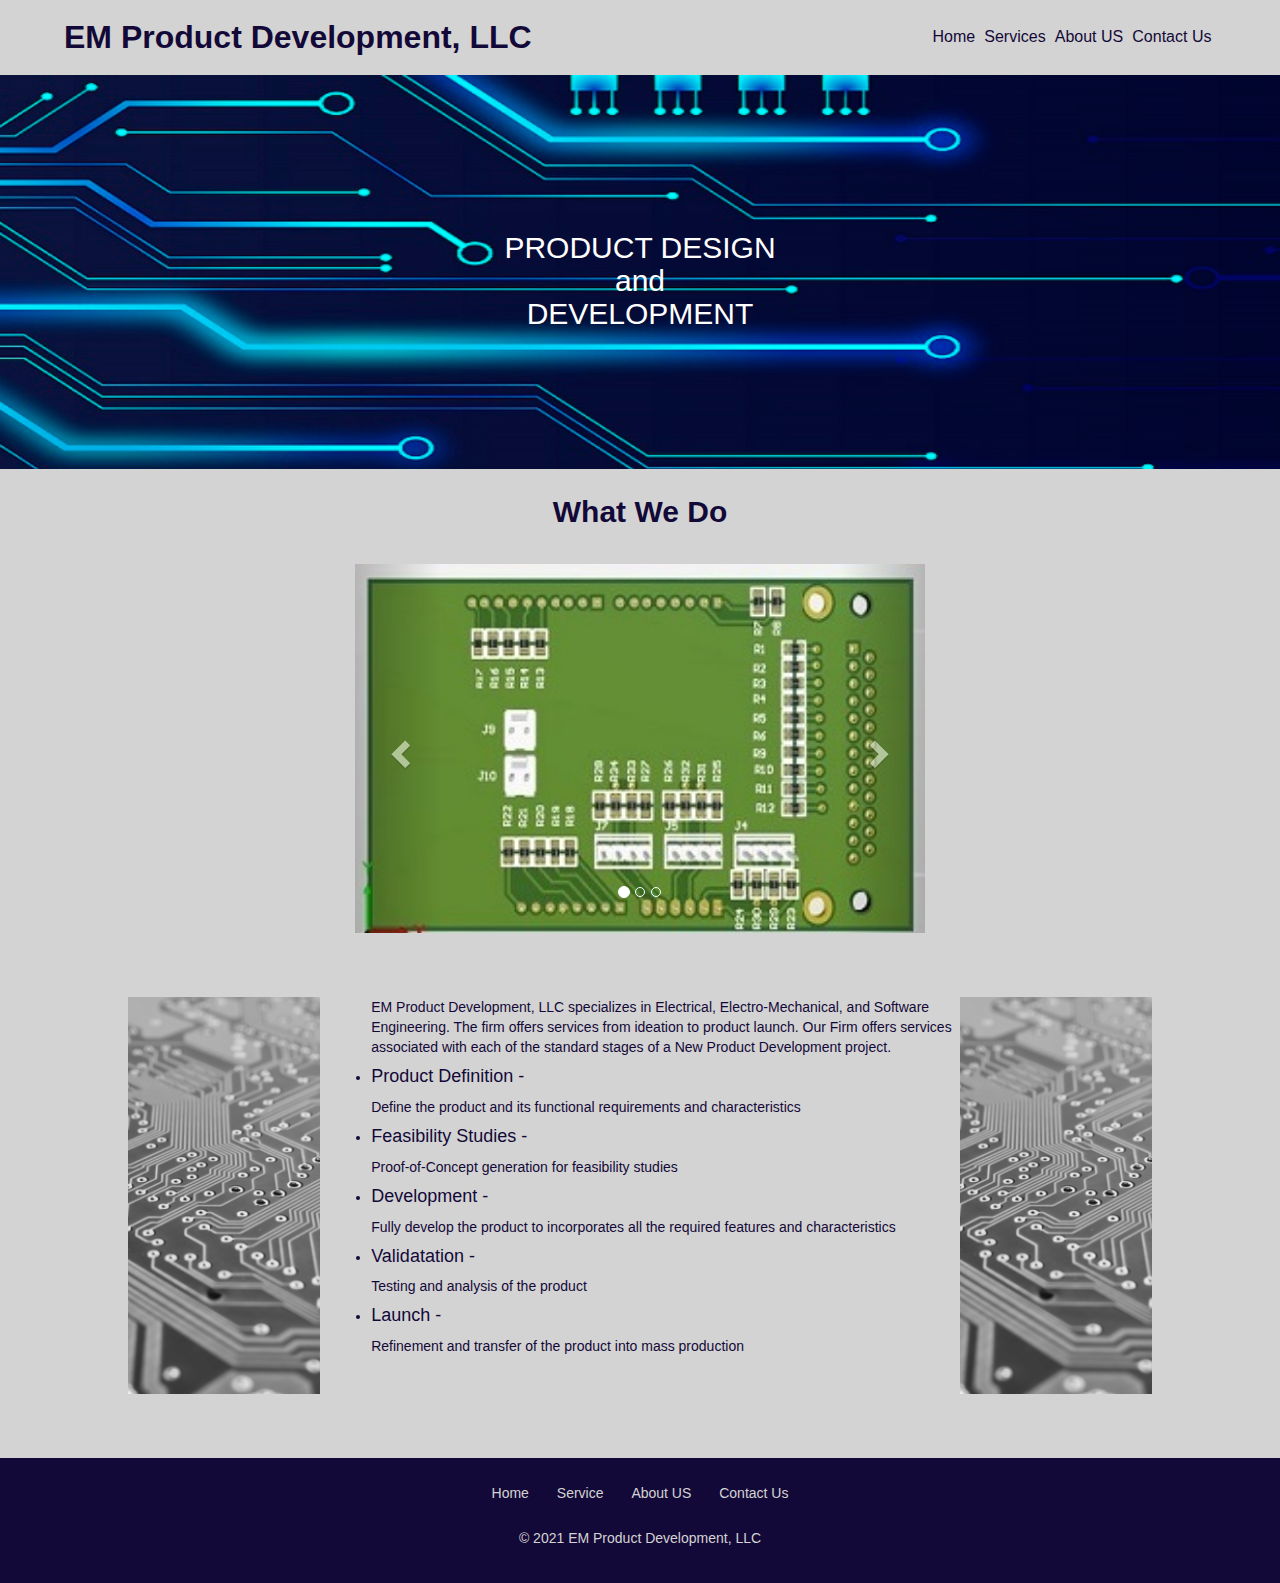
<file: index.html>
<!DOCTYPE html>
<html lang="en">
  <head>
    <meta charset="UTF-8" />
    <meta http-equiv="X-UA-Compatible" content="IE=edge" />
    <meta name="viewport" content="width=device-width, initial-scale=1.0" />
    <title>EM Product Development,LLC</title>
    <link rel="stylesheet" href="./CSS/style.css" />
    <link
      rel="stylesheet"
      href="https://maxcdn.bootstrapcdn.com/bootstrap/3.4.1/css/bootstrap.min.css"
    />
    <link rel="stylesheet" href="./CSS/style.css" />
    <script src="https://ajax.googleapis.com/ajax/libs/jquery/3.5.1/jquery.min.js"></script>
    <script src="https://maxcdn.bootstrapcdn.com/bootstrap/3.4.1/js/bootstrap.min.js"></script>
  </head>
  <body>
    <header class="header">
      EM Product Development, LLC
      <nav class="header-navigation">
        <a href="./index.html" class="header-nav-link">Home</a>
        <a href="./engservices.html" class="header-nav-link">Services</a>
        <a href="./aboutus.html" class="header-nav-link">About US</a>
        <a href="./contactus.html" class="header-nav-link">Contact Us</a>
      </nav>
    </header>
    <main>
      <section class="main-banner">
        <h2>
          PRODUCT DESIGN<br />
          and <br />
          DEVELOPMENT<br />
        </h2>
      </section>

      <section class="ideation">
        <h2 class="ideation-heading">What We Do</h2>

        <div class="container" id="myMainContainer">
          <div
            id="myCarousel"
            class="carousel slide"
            data-ride="carousel"
            style="width: 50%"
          >
            <!-- Indicators -->

            <ol class="carousel-indicators">
              <li
                data-target="#myCarousel"
                data-slide-to="0"
                class="active"
              ></li>
              <li data-target="#myCarousel" data-slide-to="1"></li>
              <li data-target="#myCarousel" data-slide-to="2"></li>
            </ol>

            <!--   Wrapper for slides -->
            <div class="carousel-inner">
              <div class="item active">
                <img
                  class="ideation-image-block"
                  src="./IMAGE/PCBImage2.JPG"
                  alt="Custom Arduino Shield"
                  style="width: 100%"
                />
              </div>

              <div class="item">
                <img
                  class="ideation-image-block"
                  src="./IMAGE/SoftwareDev.PNG"
                  alt="Software Project"
                  style="width: 100%"
                />
              </div>

              <div class="item">
                <img
                  src="./IMAGE/PCBImage.JPG"
                  alt="GPIO Carrier Board"
                  style="width: 100%"
                />
              </div>
            </div>

            <!-- Left and right controls-->
            <a
              class="left carousel-control"
              href="#myCarousel"
              data-slide="prev"
            >
              <span class="glyphicon glyphicon-chevron-left"></span>
              <span class="sr-only">Previous</span>
            </a>
            <a
              class="right carousel-control"
              href="#myCarousel"
              data-slide="next"
            >
              <span class="glyphicon glyphicon-chevron-right"></span>
              <span class="sr-only">Next</span>
            </a>
          </div>
        </div>

        <div class="ideation-text-block">
          <div class="image-sideboards">
            <img src="./IMAGE/circuitboardsides.PNG" alt="Circuit Boards" />
          </div>
          <div class="ideation-text-block-text">
            <p class="ideation-text-block-p">
              EM Product Development, LLC specializes in Electrical,
              Electro-Mechanical, and Software Engineering. The firm offers
              services from ideation to product launch. Our Firm offers services
              associated with each of the standard stages of a New Product
              Development project.
            </p>

            <ul class="ideation-text-block-list">
              <li>
                <h4>Product Definition -</h4>
                Define the product and its functional requirements and
                characteristics
              </li>
              <li>
                <h4>Feasibility Studies -</h4>
                Proof-of-Concept generation for feasibility studies
              </li>
              <li>
                <h4>Development -</h4>
                Fully develop the product to incorporates all the required
                features and characteristics
              </li>
              <li>
                <h4>Validatation -</h4>
                Testing and analysis of the product
              </li>
              <li>
                <h4>Launch -</h4>
                Refinement and transfer of the product into mass production
              </li>
            </ul>
          </div>
          <div class="image-sideboards1">
            <img src="./IMAGE/circuitboardsides.PNG" alt="Circuit Boards" />
          </div>
        </div>
      </section>
    </main>
    <footer class="footer">
      <nav class="footer-navigation">
        <a href="#" class="footer-nav-link">Home</a>
        <a href="./engservices.html" class="footer-nav-link">Service</a>
        <a href="./aboutus.html" class="footer-nav-link">About US</a>
        <a href="./contactus.html" class="footer-nav-link">Contact Us</a>
      </nav>
      <p>&copy; 2021 EM Product Development, LLC</p>
    </footer>
  </body>
</html>
</file>
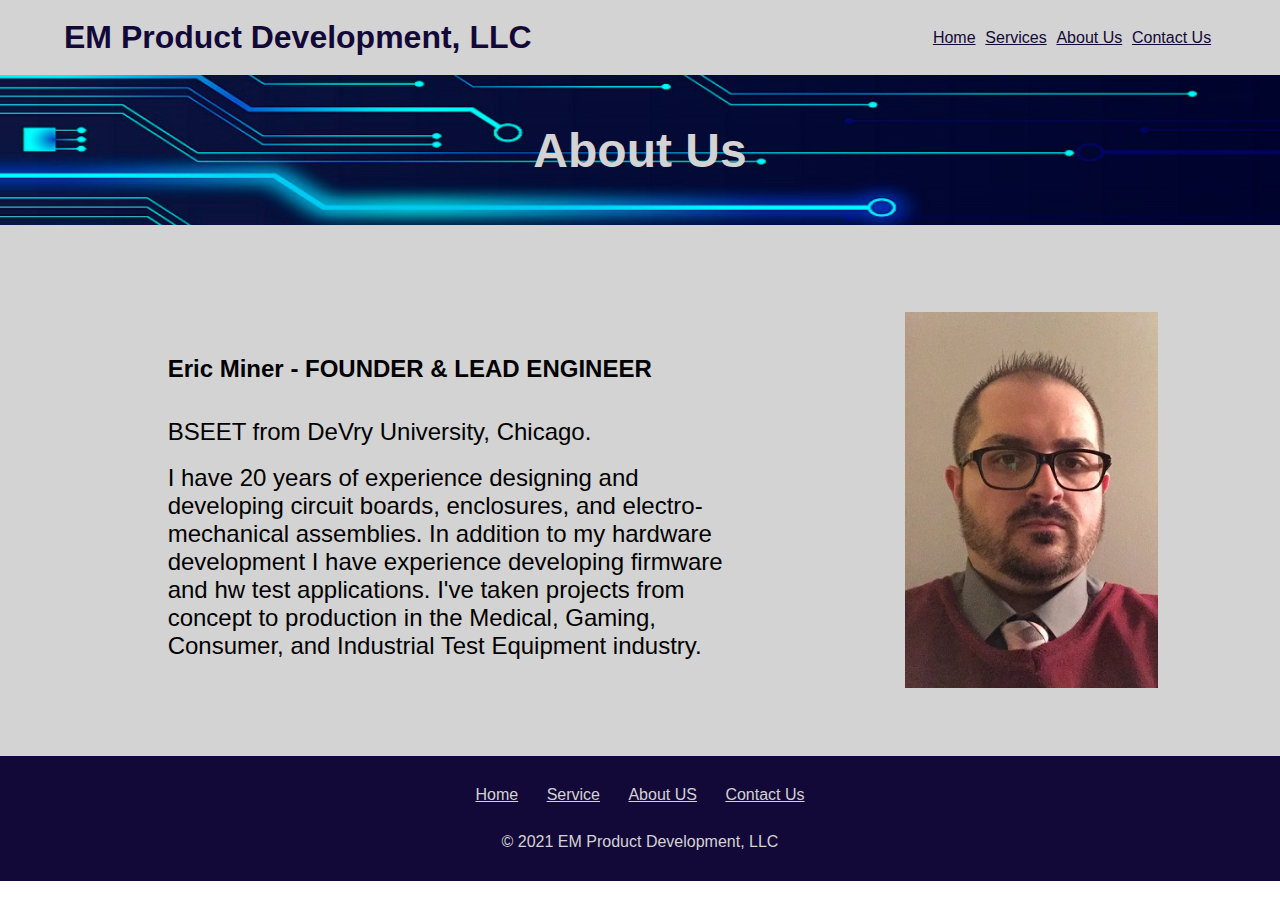
<file: aboutus.html>
<!DOCTYPE html>
<html lang="en">
  <head>
    <meta charset="UTF-8" />
    <meta http-equiv="X-UA-Compatible" content="IE=edge" />
    <meta name="viewport" content="width=device-width, initial-scale=1.0" />
    <title>EM Product Development,LLC</title>
    <link rel="stylesheet" href="./CSS/style.css" />
  </head>
  <body>
    <header class="header">
      EM Product Development, LLC
      <nav class="header-navigation">
        <a href="./index.html" class="header-nav-link">Home</a>
        <a href="./engservices.html" class="header-nav-link">Services</a>
        <a href="#" class="header-nav-link">About Us</a>
        <a href="./contactus.html" class="header-nav-link">Contact Us</a>
      </nav>
    </header>
    <main>
      <div class="services-main-banner">
        <h2>About Us</h2>
      </div>
      <div class="aboutus-container">
        <div class="aboutus-child">
          <br />
          <p class="aboutus-p-h">Eric Miner - FOUNDER & LEAD ENGINEER</p>
          <p class="aboutus-p">BSEET from DeVry University, Chicago.</p>
          <br />
          <p class="aboutus-p">
            I have 20 years of experience designing and developing circuit
            boards, enclosures, and electro-mechanical assemblies. In addition
            to my hardware development I have experience developing firmware and
            hw test applications. I've taken projects from concept to production
            in the Medical, Gaming, Consumer, and Industrial Test Equipment
            industry.
          </p>
        </div>
        <div class="aboutus-child">
          <img
            src="./IMAGE/FOUNDER_LEAD-ENGINEER.JPG"
            alt="PHOTO OF ERIC MINER"
            class="aboutus-image"
          />
        </div>
      </div>
    </main>
    <footer class="footer">
      <nav class="footer-navigation">
        <a href="./index.html" class="footer-nav-link">Home</a>
        <a href="./engservices.html" class="footer-nav-link">Service</a>
        <a href="#" class="footer-nav-link">About US</a>
        <a href="./contactus.html" class="footer-nav-link">Contact Us</a>
      </nav>
      <p>&copy; 2021 EM Product Development, LLC</p>
    </footer>
  </body>
</html>
</file>
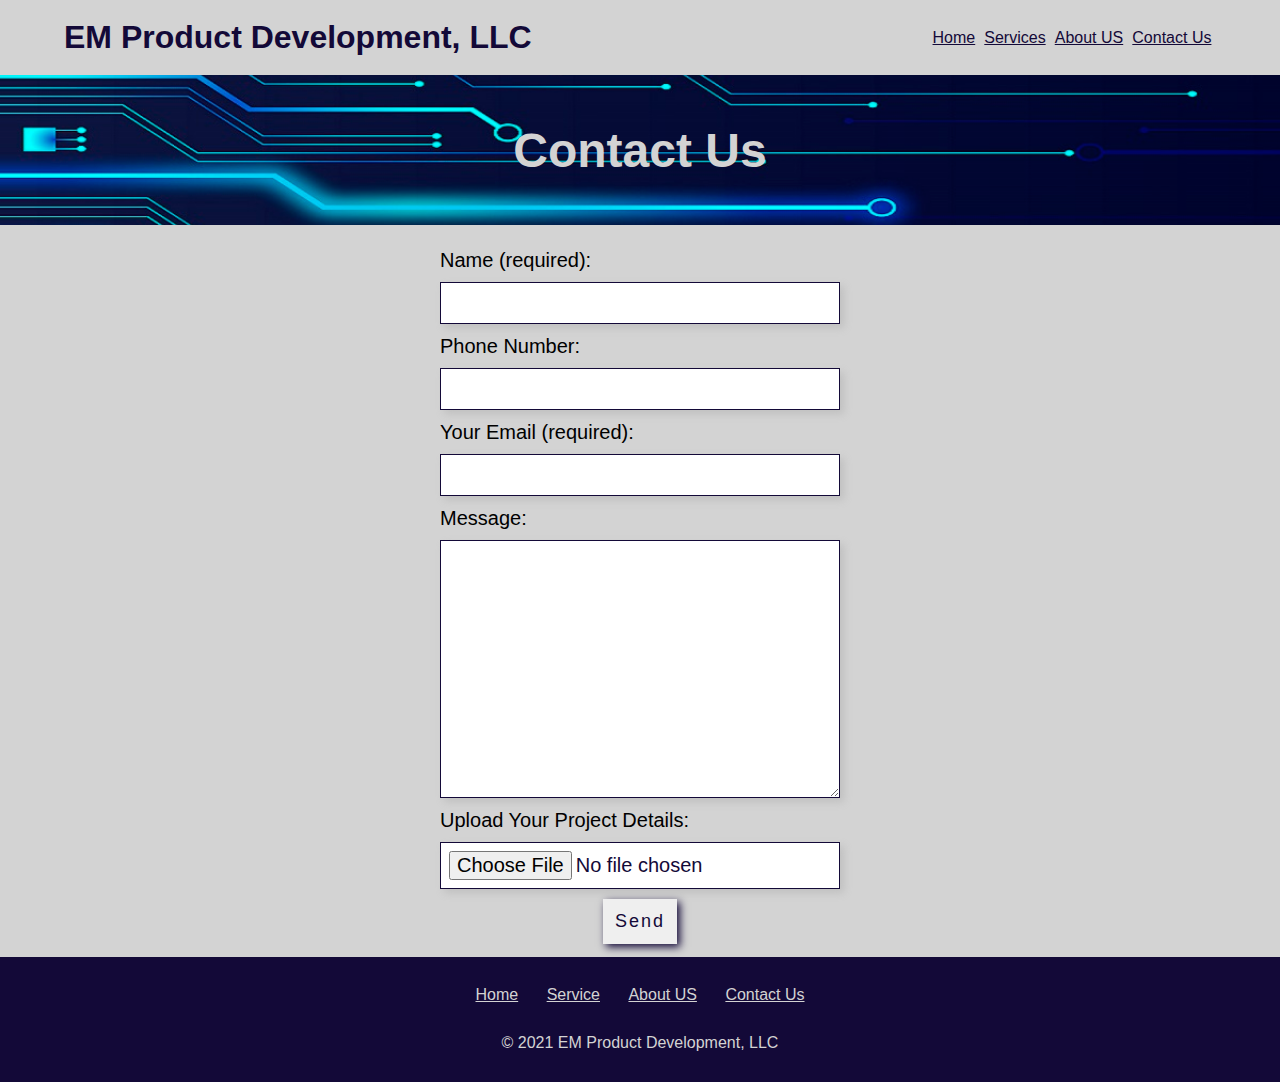
<file: contactus.html>
<!DOCTYPE html>
<html lang="en">
  <head>
    <meta charset="UTF-8" />
    <meta http-equiv="X-UA-Compatible" content="IE=edge" />
    <meta name="viewport" content="width=device-width, initial-scale=1.0" />
    <title>EM Product Development,LLC</title>
    <link rel="stylesheet" href="./CSS/style.css" />
  </head>
  <body>
    <header class="header">
      EM Product Development, LLC
      <nav class="header-navigation">
        <a href="./index.html" class="header-nav-link">Home</a>
        <a href="./engservices.html" class="header-nav-link">Services</a>
        <a href="./aboutus.html" class="header-nav-link">About US</a>
        <a href="#" class="header-nav-link">Contact Us</a>
      </nav>
    </header>
    <main>
      <section class="contact-us-main-banner">
        <h2>Contact Us</h2>
      </section>

      <!-- modify this form HTML and place wherever you want your form -->
      <form
        action="https://formspree.io/f/mpzkzkve"
        class="contactus-form"
        method="POST"
        enctype="multipart/form-data"
      >
        <label>
          Name (required):<br />
          <input type="text" name="name" required />
        </label>

        <label>
          Phone Number:<br />
          <input type="tel" name="phone" />
        </label>

        <label>
          Your Email (required):<br />
          <input type="email" name="_replyto" required />
        </label>

        <label>
          Message:<br />
          <textarea name="message" id="message" cols="30" rows="10" required>
          </textarea>
        </label>

        <label>
          Upload Your Project Details:<br />
          <input type="file" name="upload" />
        </label>
        <button type="submit">Send</button>
      </form>
    </main>
    <footer class="footer">
      <nav class="footer-navigation">
        <a href="#" class="footer-nav-link">Home</a>
        <a href="./engservices.html" class="footer-nav-link">Service</a>
        <a href="./aboutus.html" class="footer-nav-link">About US</a>
        <a href="#" class="footer-nav-link">Contact Us</a>
      </nav>
      <p>&copy; 2021 EM Product Development, LLC</p>
    </footer>
  </body>
</html>
</file>
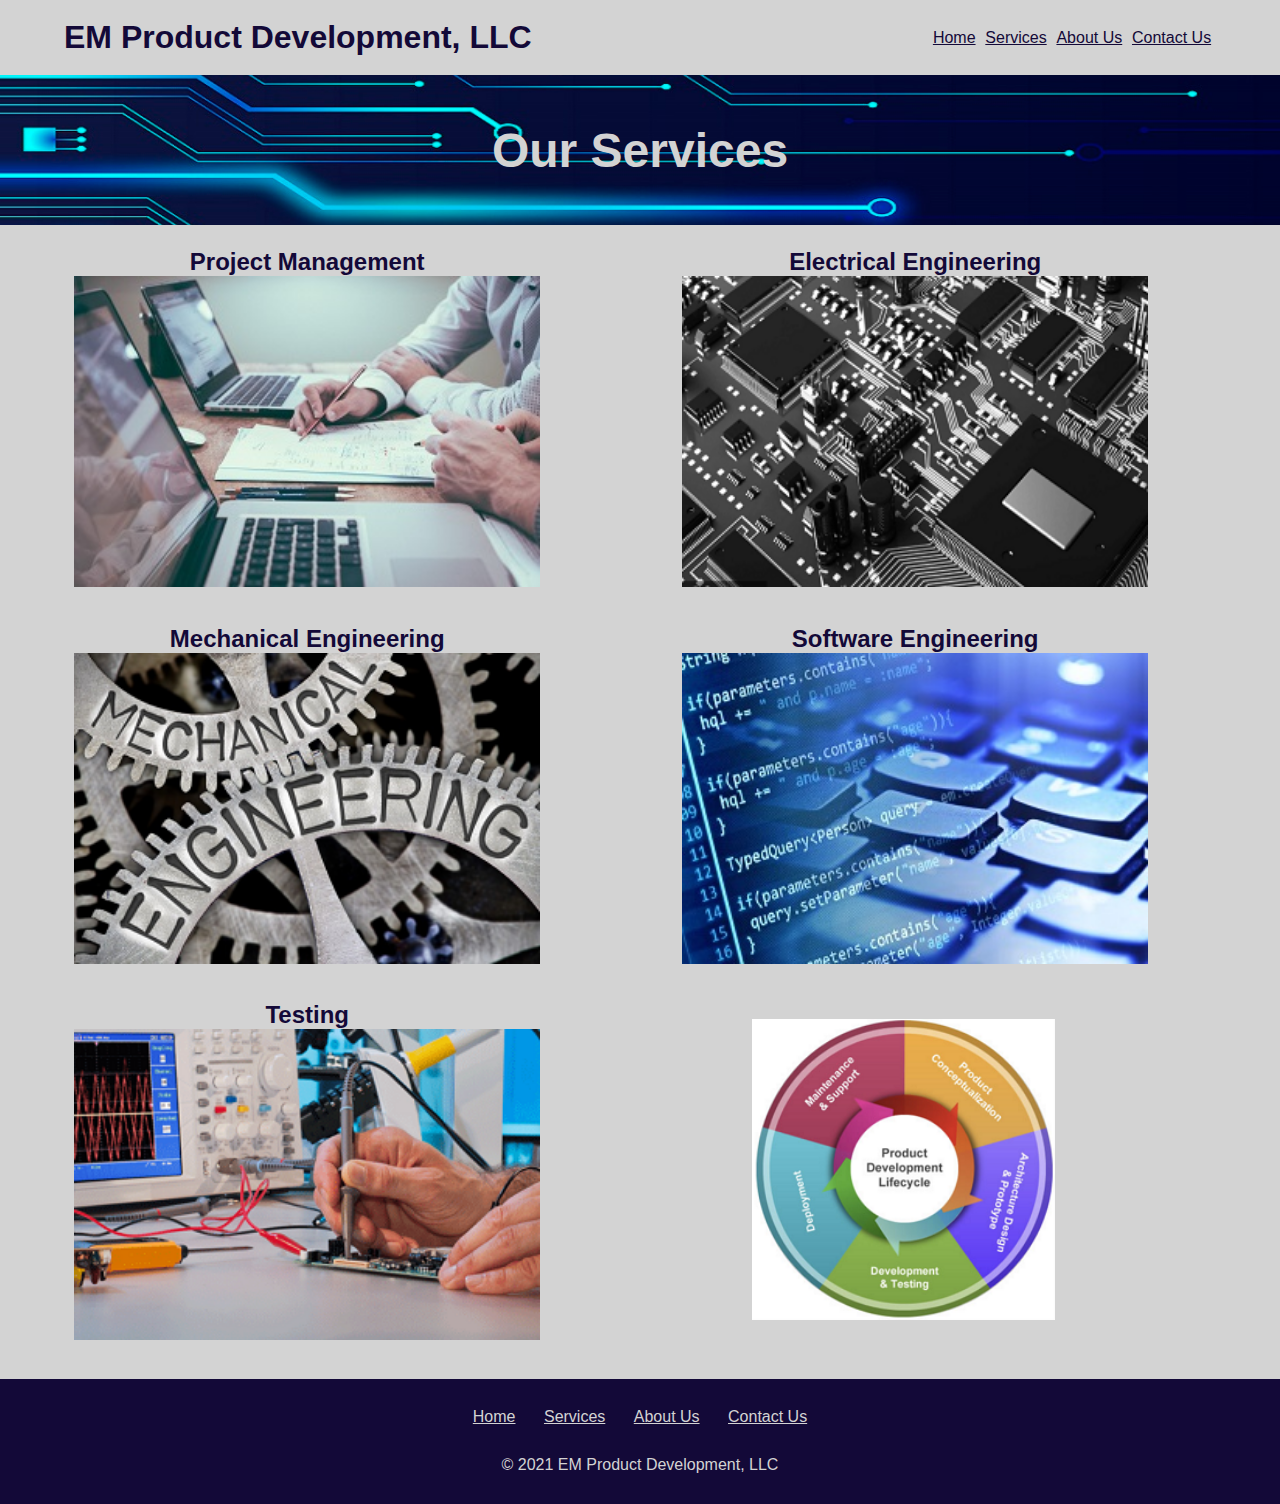
<file: engservices.html>
<!DOCTYPE html>
<html lang="en">
  <head>
    <meta charset="UTF-8" />
    <meta http-equiv="X-UA-Compatible" content="IE=edge" />
    <meta name="viewport" content="width=device-width, initial-scale=1.0" />
    <title>EM Product Development,LLC</title>
    <link rel="stylesheet" href="./CSS/style.css" />
  </head>
  <body>
    <header class="header">
      EM Product Development, LLC
      <nav class="header-navigation">
        <a href="./index.html" class="header-nav-link">Home</a>
        <a href="#" class="header-nav-link">Services</a>
        <a href="./aboutus.html" class="header-nav-link">About Us</a>
        <a href="./contactus.html" class="header-nav-link">Contact Us</a>
      </nav>
    </header>
    <main>
      <div class="services-main-banner">
        <h2>Our Services</h2>
      </div>
      <div class="grid-container">
        <div class="grid-child">
          <p class="grid-child-p">Project Management</p>
          <img
            src="./IMAGE/projectmanagement.jpg"
            alt="Project Planning Image"
            class="grid-child-image"
          />
          <div class="grid-child-overlay">
            <div class="grid-child-ul">
              <ul>
                <li>Requirements Definition</li>
                <li>Budget Planning</li>
                <li>Scheduling</li>
                <li>Product Research</li>
                <li>Production Transfer</li>
              </ul>
            </div>
          </div>
        </div>

        <div class="grid-child">
          <p class="grid-child-p">Electrical Engineering</p>
          <img
            src="./IMAGE/electricalengineeringservices.PNG"
            alt="Circuits"
            class="grid-child-image"
          />
          <div class="grid-child-overlay">
            <div class="grid-child-ul">
              <ul>
                <li>Circuit Design</li>
                <li>Component Selection</li>
                <li>Schematic Capture</li>
                <li>Circuit Simulation</li>
                <li>PCB Layout</li>
                <li>EOL Modifications</li>
                <li>Cable Harness Design</li>
              </ul>
              <br />
              <p>CAD Tools (Altium, KiCAD, Solidworks Electrical)</p>
            </div>
          </div>
        </div>

        <div class="grid-child">
          <p class="grid-child-p">Mechanical Engineering</p>
          <img
            src="./IMAGE/mechanicalengineeringservices.PNG"
            alt="Gears"
            class="grid-child-image"
          />
          <div class="grid-child-overlay">
            <div class="grid-child-ul">
              <ul>
                <li>Enclosure Design</li>
                <li>Assembly Design</li>
                <li>3D Modeling</li>
                <li>Prototyping</li>
                <li>On-site 3D printing</li>
              </ul>
              <br />
              <p>CAD Tools (Solidworks 2D/3D)</p>
            </div>
          </div>
        </div>

        <div class="grid-child">
          <p class="grid-child-p">Software Engineering</p>
          <img
            src="./IMAGE/swimages.jpg"
            alt="Code and Keyboard Keys"
            class="grid-child-image"
          />
          <div class="grid-child-overlay">
            <div class="grid-child-ul">
              <ul>
                <li>Firmware - PIC8,PIC16,PIC32,STM8,ARDUINO</li>
                <li>Manufacturing Functional Testing Applications</li>
                <li>Application Development</li>
                <li>Web Development - Coming Soon !</li>
              </ul>
              <br />
              <p>Languages (C/C++, Arduino, Java, HTML5/CSS)</p>
            </div>
          </div>
        </div>

        <div class="grid-child">
          <p class="grid-child-p">Testing</p>
          <img
            src="./IMAGE/circuitboardtesting.png"
            alt="Oscilloscope and Circuit Board"
            class="grid-child-image"
          />
          <div class="grid-child-overlay">
            <div class="grid-child-ul">
              <ul>
                <li>Hardware Bring-Up</li>
                <li>Design Validation</li>
                <li>Compliance Testing</li>
                <li>Manufacturing Testing</li>
              </ul>
            </div>
          </div>
        </div>

        <div class="grid-child">
          <br />
          <img
            src="./IMAGE/productdevelopmentlifecycle.png"
            alt="Oscilloscope and Circuit Board"
            class="grid-child-image2"
          />
        </div>
      </div>
    </main>
    <footer class="footer">
      <nav class="footer-navigation">
        <a href="./index.html" class="footer-nav-link">Home</a>
        <a href="#" class="footer-nav-link">Services</a>
        <a href="./aboutus.html" class="footer-nav-link">About Us</a>
        <a href="./contactus.html" class="footer-nav-link">Contact Us</a>
      </nav>
      <p>&copy; 2021 EM Product Development, LLC</p>
    </footer>
  </body>
</html>
</file>
<file: CSS/style.css>
html {
  box-sizing: border-box;
  font-family: "Trebuchet MS", "Lucida Sans Unicode", "Lucida Grande",
    "Lucida Sans", Arial, sans-serif;
}
*,
*:before,
*:after {
  box-sizing: inherit;
  margin: 0;
  padding: 0;
}

/* CSS for index.html */
.header {
  background-color: lightgray;
  font-family: "Trebuchet MS", "Lucida Sans Unicode", "Lucida Grande",
    "Lucida Sans", Arial, sans-serif;
  color: rgb(19, 9, 56);
  height: 75px;
  display: flex;
  flex-direction: row;
  justify-content: space-between;
  align-items: center;
  padding-left: 5%;
  padding-right: 5%;
  font-size: xx-large;
  font-weight: bolder;
}

.header-navigation {
  font-family: "Trebuchet MS", "Lucida Sans Unicode", "Lucida Grande",
    "Lucida Sans", Arial, sans-serif;
  display: flex;
  flex-basis: 25%;
  justify-content: flex-end;
  justify-content: space-around;
  font-size: medium;
  font-weight: normal;
}

.header-nav-link {
  color: rgb(19, 9, 56);
}

.ideation {
  background-color: lightgray;
  margin-top: -2%;
  color: rgb(19, 9, 56);
}

.ideation-text-block {
  display: flex;
  flex-direction: row;
  padding-top: 5%;
  padding-left: 10%;
  padding-right: 10%;
  padding-bottom: 5%;
}

.image-sideboards {
  justify-content: flex-start;
}

.image-sideboards1 {
  justify-content: flex-end;
}

.ideation-text-block-text {
  justify-content: left;
  padding-left: 5%;
}

.ideation-text-block-list {
  text-align: left;
}

.ideation-text-block-p {
  text-align: left;
}

.ideation-heading {
  padding-top: 2%;
  padding-bottom: 2%;
  text-align: center;
  color: rgb(19, 9, 56);
  font-family: "Trebuchet MS", "Lucida Sans Unicode", "Lucida Grande",
    "Lucida Sans", Arial, sans-serif;
  font-weight: bolder;
}

#myMainContainer {
  display: flex;
  flex-direction: row;
  justify-content: center;
}

.main-banner {
  height: 400px;
  background-color: cornflowerblue;
  background: url(../IMAGE/ban_placeholder.jpg);
  background-size: cover;
  background-position: center;
  color: white;
  display: flex;
  flex-direction: row;
  align-items: center;
  justify-content: center;
  text-align: center;
  font-size: 300%;
}

.footer {
  background-color: rgb(19, 9, 56);
  color: lightgrey;
  height: 125px;
  display: flex;
  flex-direction: column;
  justify-content: space-evenly;
  align-items: center;
}

.footer-nav-link {
  margin: 0 12px;
  color: lightgrey;
}

/* CSS for contactus.html */
input,
textarea {
  width: 400px;
  font-size: 20px;
  line-height: 24px;
  padding: 8px;
  background: none;
  background-color: white;
  border: none;
  border: 1px solid rgb(19, 9, 56);
  box-shadow: 4px 4px 8px silver;
  color: rgb(19, 9, 56);
  margin-top: 10px;
}

button {
  margin-top: 10px;
  padding: 12px;
  font-size: 18px;
  border: none;
  box-shadow: 3px 3px 8px rgb(19, 9, 56);
  cursor: pointer;
  letter-spacing: 2px;
  align-content: center;
  color: rgb(19, 9, 56);
}

.contact-us-main {
  background-color: lightgray;
  color: rgb(19, 9, 56);
  display: flex;
  flex-direction: column;
  align-content: center;
  text-align: center;
  font-weight: bolder;
}

.contact-us-main-banner,
.services-main-banner {
  display: flex;
  flex-direction: column;
  height: 150px;
  width: auto;
  background-color: rgb(19, 9, 56);
  color: lightgray;
  justify-content: center;
  text-align: center;
  font-size: xx-large;
  background: url(../IMAGE/ban_placeholder.jpg);
  background-size: cover;
  background-position: center;
}

.contactus-form {
  display: flex;
  flex-direction: column;
  align-items: center;
  justify-content: center;
  text-align: left;
  border: rgb(19, 9, 56);
  background-color: lightgray;
  padding: 1%;
}

.contact-us-main-banner,
.services-main-banner {
  display: flex;
  flex-direction: column;
  height: 150px;
  width: auto;
  background-color: rgb(19, 9, 56);
  color: lightgray;
  justify-content: center;
  text-align: center;
  font-size: xx-large;
  background: url(../IMAGE/ban_placeholder.jpg);
  background-size: cover;
  background-position: center;
}

/* CSS for engservices.html */
.grid-container {
  display: grid;
  grid-template-columns: 40% 40%;
  grid-template-rows: 15% 15% 15%;
  gap: 20% 10%;
  grid-template-areas:
    ". ."
    ". ."
    ". .";
  padding-left: 5%;
  padding-bottom: 5%;
  padding-top: 1%;
  background-color: lightgray;
}

.grid-child {
  position: relative;
  width: 100%;
  padding: 10px;
  border: black;
}

.grid-child-image {
  position: relative;
  display: block;
  width: 100%;
  height: auto;
  text-align: center;
  border: black;
}

.grid-child-image2 {
  position: relative;
  display: block;
  width: 80%;
  border: black;
  padding-left: 15%;
}

.grid-child-overlay {
  position: absolute;
  top: 0;
  bottom: 0;
  left: 0;
  right: 0;
  height: 150%;
  width: 80%;
  opacity: 0;
  transition: 0.5s ease;
  background-color: lightgray;
  color: rgb(19, 9, 56);
  margin-top: 15%;
  margin-left: 10%;
  border: black;
}

.grid-child:hover .grid-child-overlay {
  opacity: 1;
}

.grid-child-ul {
  color: rgb(19, 9, 56);
  font-size: 1rem;
  position: absolute;
  top: 30%;
  left: 30%;
  -webkit-transform: translate(-40%, -40%);
  -ms-transform: translate(-40%, -40%);
  transform: translate(-40%, -40%);
  text-align: left;
  padding-left: 20%;
  padding-top: 15%;
}

.grid-child-p {
  position: relative;
  text-align: center;
  font-size: x-large;
  font-weight: bolder;
  color: rgb(19, 9, 56);
}

/* css for aboutus.html*/
.aboutus-container {
  background-color: lightgrey;
  width: auto;
  display: grid;
  position: relative;
  grid-template-columns: 60% 40%;
  grid-template-areas: "text1 image1";
  grid-gap: 5%;
  padding-left: 5%;
  padding-right: 5%;
  padding-top: 5%;
  padding-bottom: 5%;
}

.aboutus-image {
  width: 75%;
  position: relative;
  padding-left: 20%;
  padding-top: 5%;
}

.aboutus-p {
  padding-left: 15%;
  text-align: left;
  font-size: 1.5em;
}

.aboutus-p-h {
  padding-left: 15%;
  padding-top: 7%;
  padding-bottom: 5%;
  text-align: left;
  font-size: 1.5em;
  font-weight: bolder;
}

label {
  display: flex;
  flex-direction: column;
  font-size: 20px;
  line-height: 24px;
  margin: 0;
  text-align: left;
  padding-top: 10px;
}

@media screen and (max-width: 750px) {
  .header {
    font-size: medium;
  }
  .aboutus-p {
    font-size: 12px;
  }
  .aboutus-p-h {
    font-size: 1em;
  }
  .image-sideboards {
    display: none;
  }
  .image-sideboards1 {
    display: none;
  }
  .grid-child-overlay {
    display: none;
  }
  .grid-child-p {
    font-size: medium;
  }
}

@media screen and (max-width: 1200px) {
  .header-navigation {
    flex-wrap: wrap;
  }
  .aboutus-p-h {
    font-size: 1em;
  }
  .grid-child-ul {
    font-size: 12px;
    padding-left: 5%;
    padding-top: 5%;
  }
}
</file>
